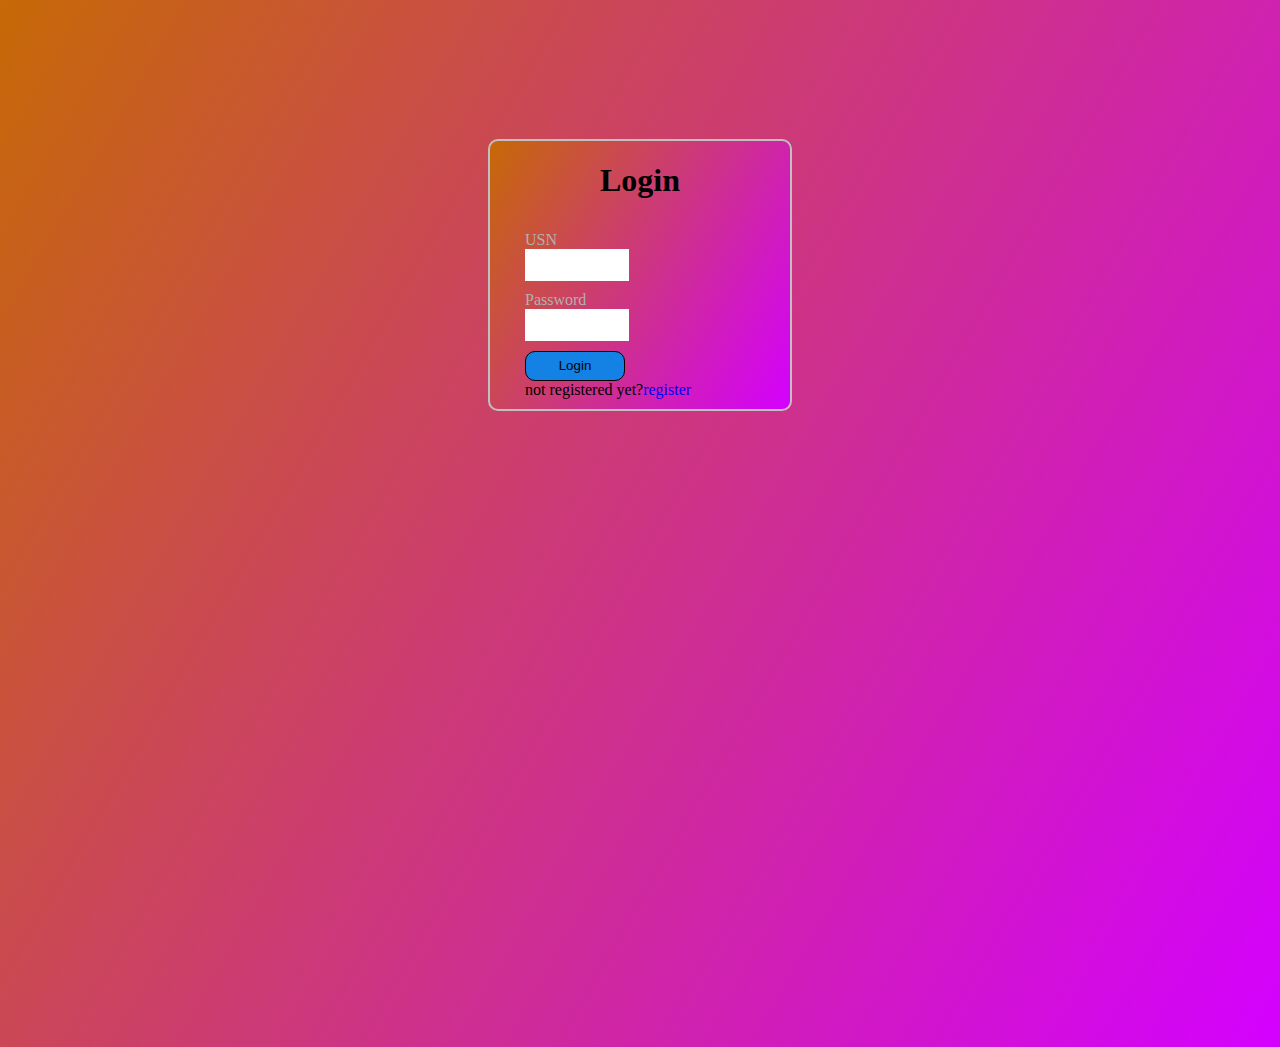
<file: login.html>
<!DOCTYPE html>
<html lang="en">
<head>
    <meta charset="UTF-8">
    <meta name="viewport" content="width=device-width, initial-scale=1.0">
    <title>Login</title>
    <link rel="stylesheet" href="login.css">
</head>
<body>
    <div class="home">
       <h1>Login</h1>
        <form action="" method="post">
        <div class="form">
            <label id="USN">USN</label><br>
            <input type="text" >
            <span></span>
            <!-- <label for="usn">USN</label> -->
        </div>
        <div class="form">
            <label id="phno">Password</label><br>
            <input type="text" name="Password" required >
            <span></span>
            <!-- <label for="Phone">Phone</label> -->
            </div>
            <div class="form">
                <input type="submit" value="Login"><br>
                <div class="signup">not registered yet?<a href="register.html">register</a></div>
            </div>
        </form>
    </div>
</body>
</html>
</file>
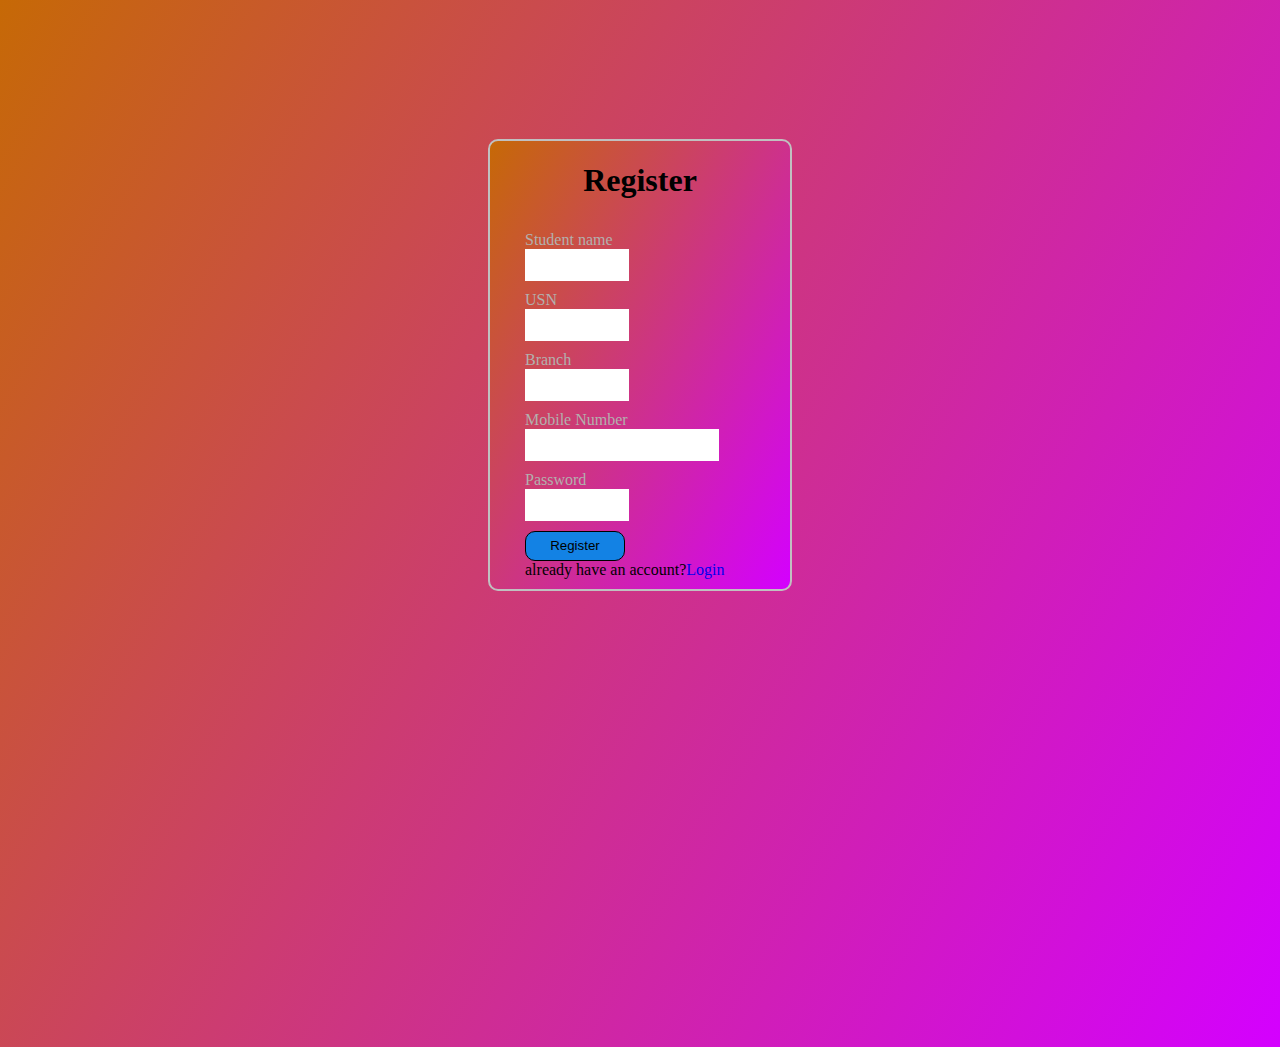
<file: register.html>
<!DOCTYPE html>
<html lang="en">
<head>
    <meta charset="UTF-8">
    <meta name="viewport" content="width=device-width, initial-scale=1.0">
    <title>register</title>
    <link rel="stylesheet" href="login.css">
</head>
<body>
    <div class="home">
       <h1>Register</h1>
        <form action="register.php" method="post">
           <div class="form"> 
            <label id="name" >Student name</label><br>
            <input type="text" name="Sname" required>
            <span></span>
            <!-- <label for="name">Name</label> -->
        </div>
        <div class="form">
            <label id="USN">USN</label><br>
            <input type="text" name="usn" required>
            <span></span>
            <!-- <label for="usn">USN</label> -->
        </div>
        <div class="form">
            <label id="branch">Branch</label><br>
            <input type="text" name="branch" required>
            <span></span>
            <!-- <label for="Branch">Branch</label> -->
        </div>
        <div class="form">
            <label id="phno">Mobile Number</label><br>
            <input type="tel" name="phno" required>
            <span></span>
            <!-- <label for="Phone">Phone</label> -->
            </div>
        <div class="form">
            <label id="phno">Password</label><br>
            <input type="text" name="Password" required >
            <span></span>
            <!-- <label for="Phone">Phone</label> -->
            </div>
            <div class="form">
                <input type="submit" value="Register"><br>
                <div class="signup">already have an account?<a href="login.html">Login</a></div>
            </div>
        </form>
    </div>
</body>
</html>
</file>
<file: login.css>
body{
    background: linear-gradient(120deg,rgb(198 105 6),rgb(212, 0, 255)); 
    height: 100vh;
    background-repeat: no-repeat;
    box-sizing: border-box;
}
h1{
    text-align: center;
    border-bottom: #302111;
}
.home{
    width: 300px;
    display: flex;
    background: linear-gradient(120deg,rgb(198 105 6),rgb(212, 0, 255));
    flex-direction: column;
    /* position: relative; */
    /* top: 50%; */
    /* left: 50%; */
    margin: 11% auto;
    border: solid silver 2px;
    border-radius: 10px;
}
input[type="text"]{
    width: 100px;
    height: 30px;
    margin: 0px auto;
    border: none;
    /* border-radius: 10px; */
}
input[type="tel"]{
    width: 190px;
    height: 30px;
    margin: 0px auto;
    border:  none;
    /* border-radius: 10px; */
}
input[type="submit"]{
    width: 100px;
    height: 30px;
    margin: 0px auto;
    border: solid 1px;
    border-radius: 10px;
    background-color: rgb(19, 130, 228);
}
input[type="text"]:active{
    width: 100px;
    height: 30px;
    border: none;
}
.home input:focus {
    border: none;
}
.form{
    width: 230px;
    display: block;
    margin: 10px auto;
}
.form input:focus{
    width: 230px;
    transition: 0.5s;
    outline: none;
    border-bottom: solid rgb(91, 173, 245) 2px;
}
.form input[type="submit"]:focus{
    width: 100px;
}
#name{
    position: absolute;
    /* top:35.9%; */
    /* top:37%; */
    color: #b3b0ad;
}

#USN{
    position: absolute;
    /* top:45.1%; */
    /* top:46.2%; */
    color: #b3b0ad;
}
#branch{
    position: absolute;
    /* top:54%; */
    /* top:56%; */
    color: #b3b0ad;
}
#phno{
    position: absolute;
    /* top:63.1%; */
    /* top:64%; */
    color: #b3b0ad;
}
.form input:focus~label{
    background-color: red;
}
.signup a{
    text-decoration: none;
}
</file>
